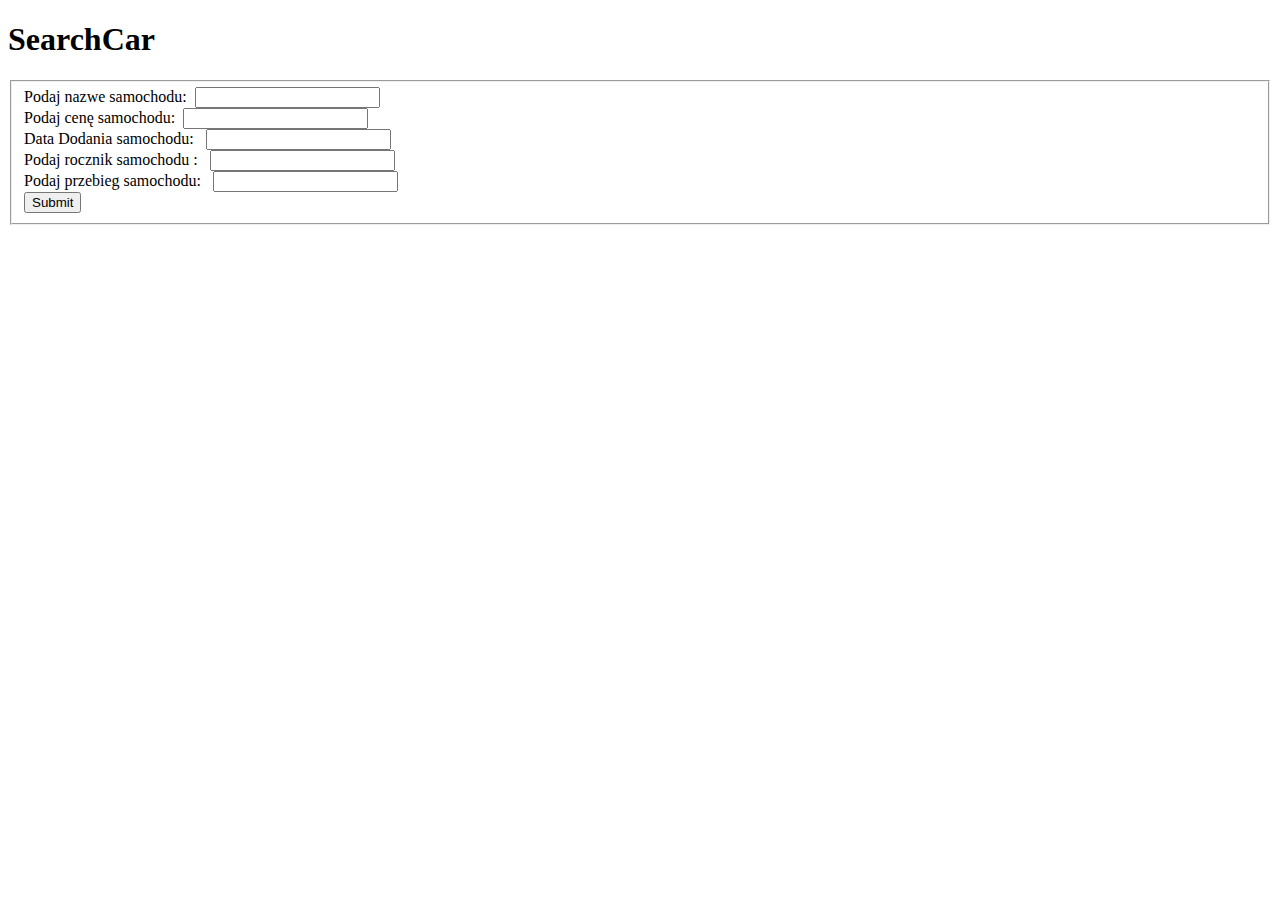
<file: JS/index.html>
<!DOCTYPE HTML>
	<html lang = "pl-Pl"/>
	<head>
	<meta charset= "UTF-8"/>
	<link style= "CSS/Style.css" type="stylesheeet"/> 
	<script type="text/javascript" src="searchCar.js"></script>
	<title>Przykladowe rozwiazanie z uzyciem klasy</title>
	</head>
	<body>
	<section id="section">
		<h1> SearchCar </h1>
		<form id="form" action="" method= "post">
		<fieldset>
			<label>Podaj nazwe samochodu:&nbsp <input id="nameTag" type= "text" name="nameTag"/></label>
			<br>
			<label>Podaj cenę samochodu:&nbsp  <input id="prize" type="text" name="prize"></label>
			<br> 
			<label>Data Dodania samochodu: &nbsp <input id="dateAddCar" type= "text" name="dateAddCar"/></label>
			<br>
			<label>Podaj rocznik samochodu : &nbsp <input id="yearCar" type="text" name="yearCar" /></label>
			<br>
			<label>Podaj przebieg samochodu: &nbsp <input id="kmCar" type="text" name="kmCar" /></label>
			<br>
			<input id="get" type="submit" name="Wyślij"/>
		</fieldset>
		</form >
	</section>
	<script  type="text/javascript">
	
	
	var form = document.forms[0];
	form.addEventListener ('submit' , getForm , 'false');
	
	function getForm()
	{
	if (!String.prototype.trim) {
	  String.prototype.trim = function () {
		return this.replace(/^[\s\uFEFF\xA0]+|[\s\uFEFF\xA0]+$/g, '');
	  };
	}
	var nameTag = form.nameTag.value;
	nameTag.trim ();
	var prize = form.prize.value;
	prize.trim ();
	var dateAddCar = form.dateAddCar.value;
	dateAddCar.trim ();
	var yearCar = form.yearCar.value;
	yearCar.trim();
	var kmCar = form.kmCar.value;
	kmCar.trim();
	var CarOne = new Car(nameTag,prize,dateAddCar, yearCar, kmCar);
	var CarTwo = new Car("Audi,350 000 ,1992.02.31, 2, 20 000");
	var CarThree = new Car("AudiA3",356 000 ,"1994.02.31, 3", 240 000);
	if (CarOne.validateForm() == false)
		{
		alert ("Nie wszystkie okna zostały wypełnione!");
		}
	else if (CarOne.validateForm() == true)
		{
		createTable();
		}
	}
	
	
	function createTable()
	{
	window.open("table.html" , "Window" , "menubar=yes,location=yes,resizable=yes,scrollbars=yes,status=yes, height=300, width=600");
	}

	
	</script>
	</body>
	</html>
</file>
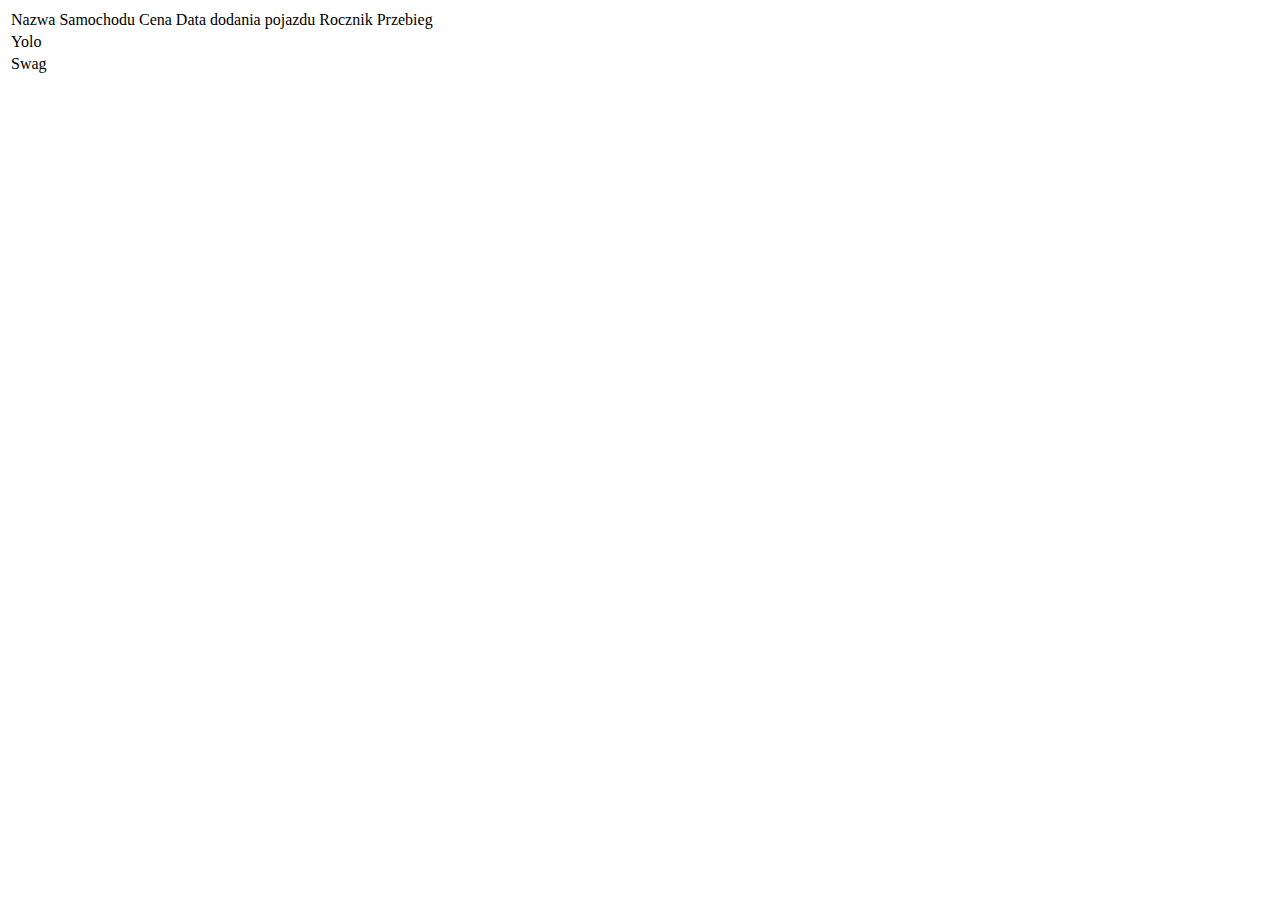
<file: JS/table.html>
<!DOCTYPE HTML>
	<html lang = "pl-Pl"/>
	<head>
	<meta charset= "UTF-8"/>
	<link style= "CSS/Style.css" type="stylesheeet"/> 
	<script type="text/javascript" src="searchCar.js"></script>
	<title>Przykladowe rozwiazanie z uzyciem klasy</title>
	</head>
	<body>
	<tbody>
		<table>
		<tr>
		<td>Nazwa Samochodu</td>
		<td>Cena</td>
		<td>Data dodania pojazdu</td>
		<td>Rocznik</td>
		<td>Przebieg</td>
		</tr>
		
		<tr>
		<td>
		Yolo
		</td>
		</tr>
		
		<tr>
		<td>
		Swag
		</td>
		</tr>
		
		</table>
	</tbody>
	</body>
	</html>
</file>
